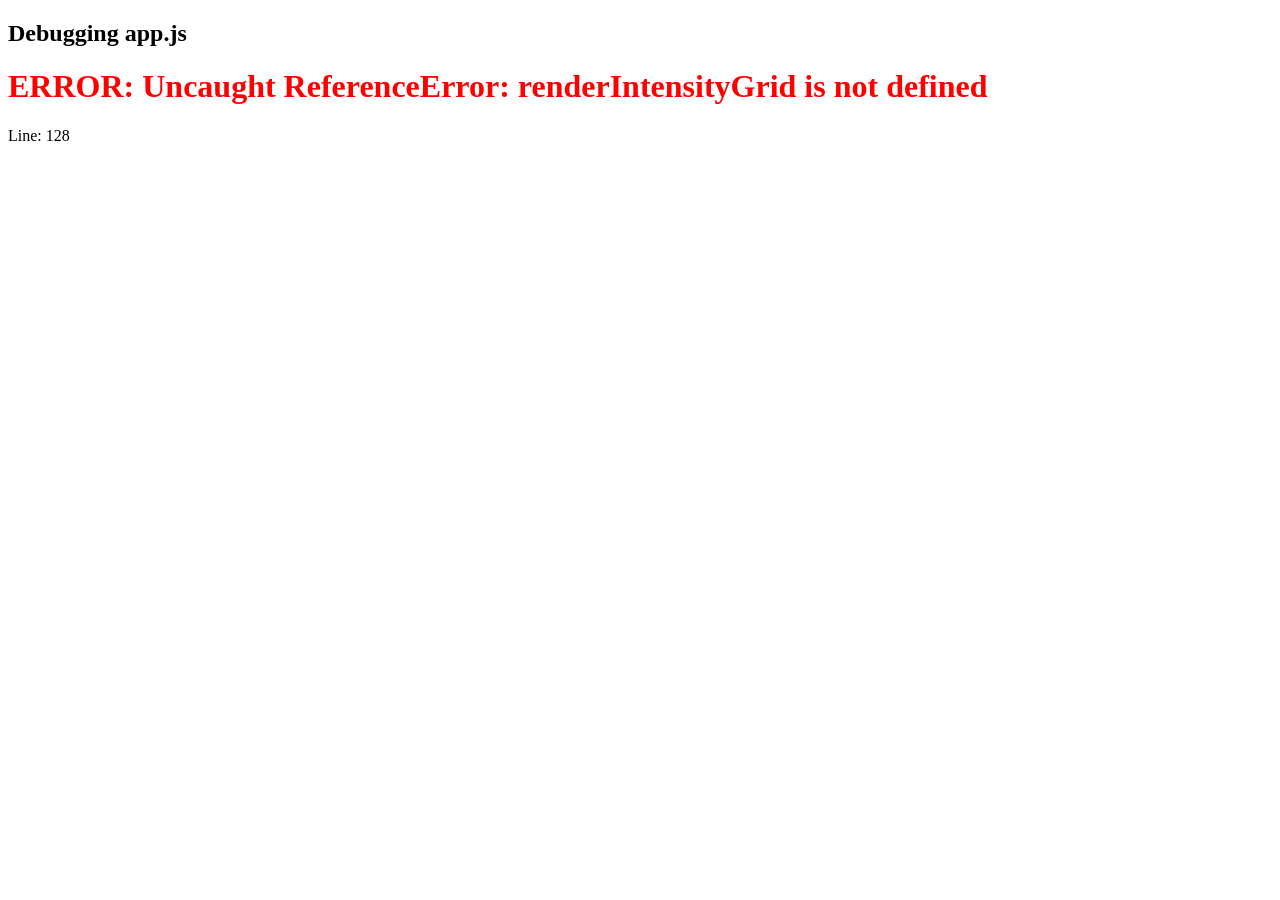
<file: debug.html>
<!DOCTYPE html>
<html>
<head>
  <script>
    window.onerror = function(msg, url, lineNo, columnNo, error) {
      document.body.innerHTML += '<h1 style="color:red">ERROR: ' + msg + '</h1><p>Line: ' + lineNo + '</p>';
      return false;
    };
  </script>
  <script src="data_index.js"></script>
  <script src="app.js"></script>
</head>
<body>
  <h2>Debugging app.js</h2>
</body>
</html>
</file>
